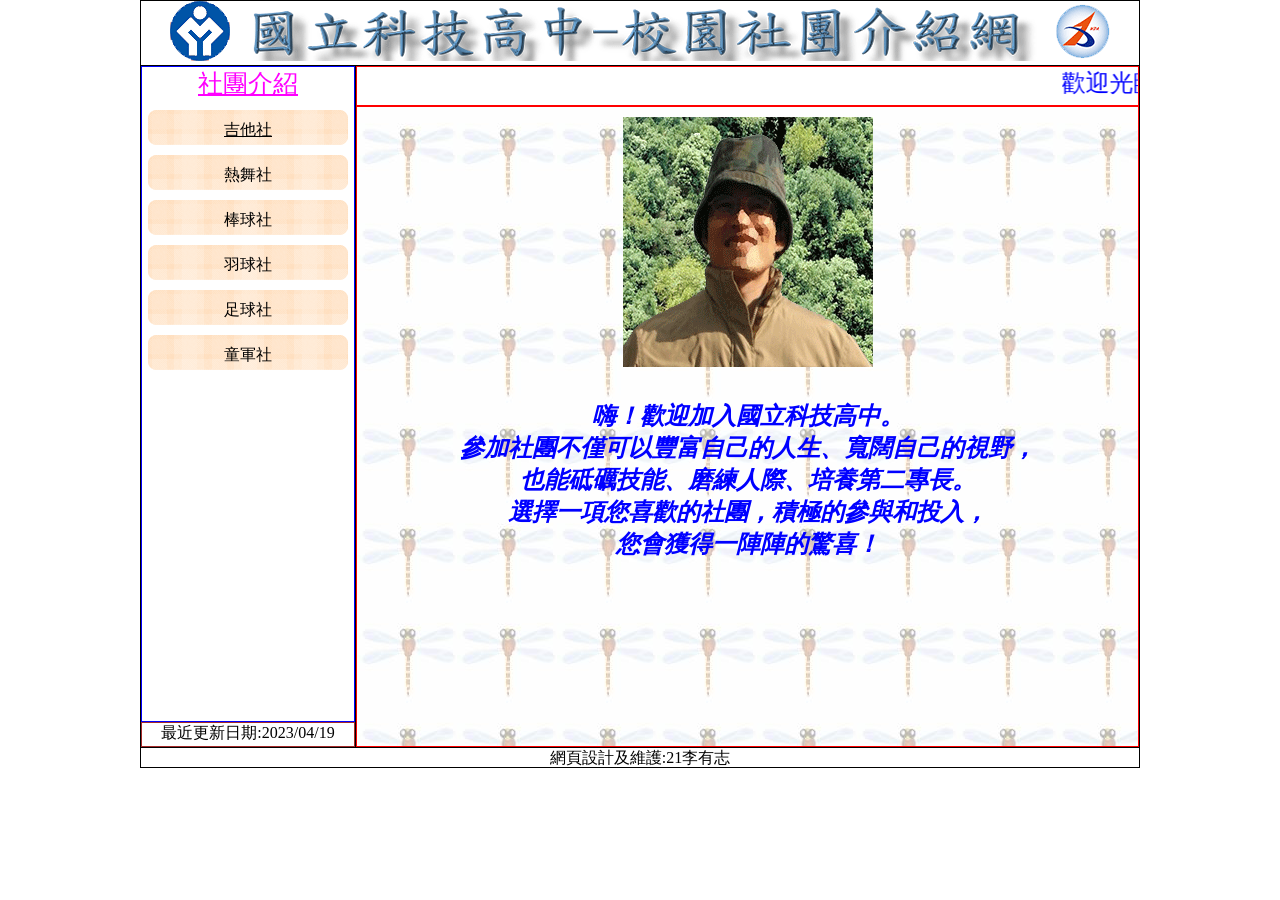
<file: index.html>
<!DOCTYPE html>
<html lang="en">

<head>
    <meta charset="UTF-8">
    <meta http-equiv="X-UA-Compatible" content="IE=edge">
    <meta name="viewport" content="width=device-width, initial-scale=1.0">
    <title>國立科技高中─校園社團介紹網</title>
    <link rel="stylesheet" href="./css/style.css">
</head>
<style>

</style>

<body>
    <div class="top">
        <a href="index.html"><img src="./img/logo.png" alt="國立科技高中校園社團介紹往" width="994px" height="60px"></a>

    </div>
    <div class="left">
        <div class="manu">
            <u class="manuh">社團介紹</u>
            <a href="./guitar_history.html" class="manuc" target="myname">吉他社</a>
            <a href="#">熱舞社</a>
            <a href="#">棒球社</a>
            <a href="#">羽球社</a>
            <a href="#">足球社</a>
            <a href="#">童軍社</a>

        </div>
        <div class="update">
            最近更新日期:2023/04/19
        </div>

    </div>
    <div class="right">
        <div class="marquee">
            <marquee behavior="" direction="">歡迎光臨校園社團介紹網，參觀後請支持社團活動並熱烈參與</marquee>
        </div>

        <div class="content">
            <iframe src="./main.html" frameborder="0" name="myname" id="iframeyoutube">546545</iframe>
        </div>
    </div>
    <div class="footer">網頁設計及維護:21李有志</div>

</body>

</html>
</file>
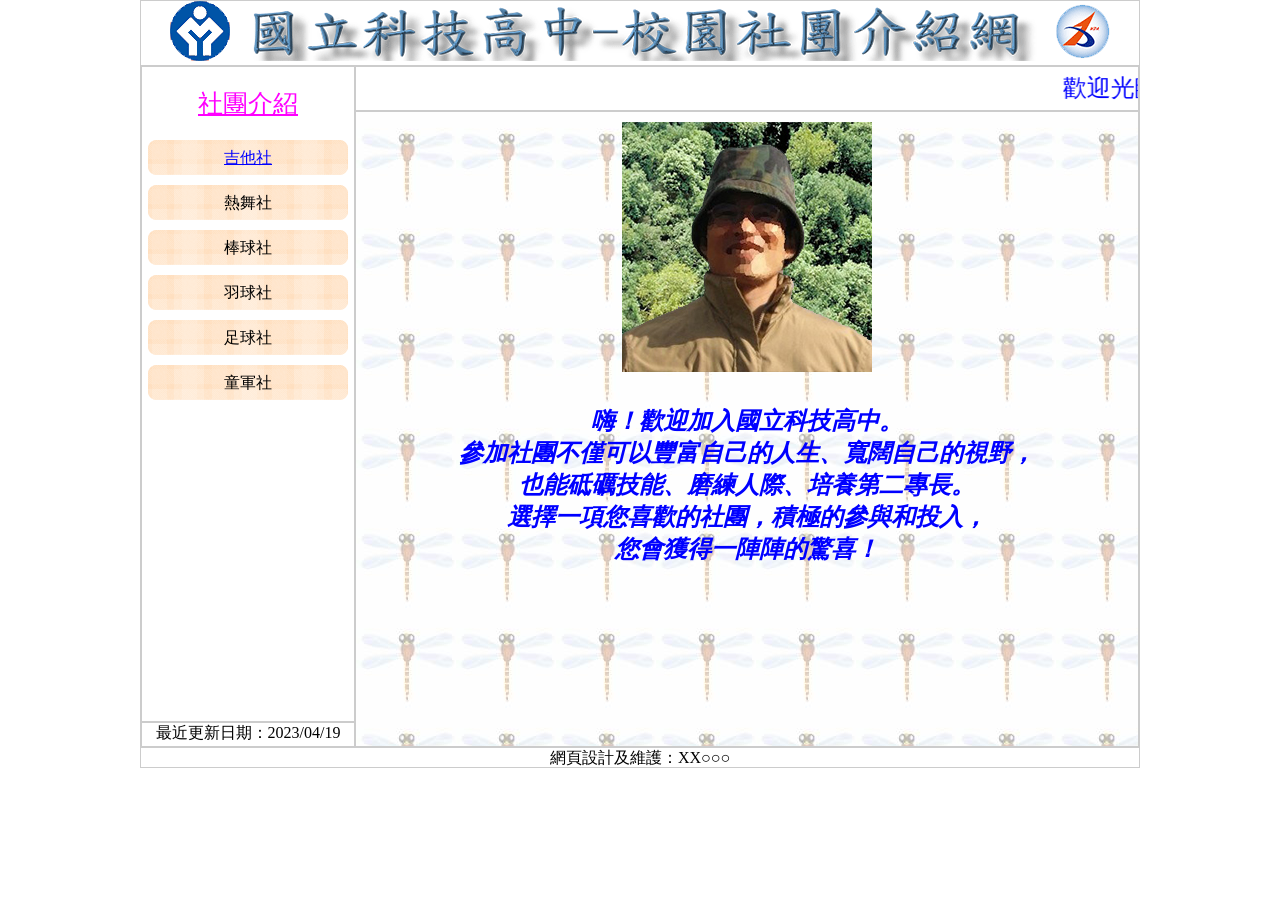
<file: web00-1611/web00/index.html>
<!DOCTYPE html>
<html lang="en">

<head>
    <meta charset="UTF-8">
    <meta http-equiv="X-UA-Compatible" content="IE=edge">
    <meta name="viewport" content="width=device-width, initial-scale=1.0">
    <title>國立科技高中─校園社團介紹網</title>
    <link rel="stylesheet" href="./css/style.css">
    <style>

    </style>
</head>

<body>
    <!-- div 無語意標籤 -->
    <!-- 有語意的標籤 -->
    <!-- 上面 -->
    <header class="top">
        <!-- top -->
        <a href="./index.html">
            <img src="./images/logo.png" alt="國立科技高中校園社團介紹網" width="994px" height="60px">
        </a>
    </header>

    <!-- 左邊 -->
    <aside class="aside">
        <!-- aside -->
        <nav class="menu">
            <div class="menu-header">
                社團介紹
                <!-- <br> -->
                <!-- <u>&nbsp;&nbsp;&nbsp;&nbsp;&nbsp;&nbsp;&nbsp;&nbsp;</u> -->
                <!-- <hr> -->
            </div>
            <!-- nav -->
            <!-- target iframe name="myName" -->
            <a href="./guitar_history.html" class="menu-btn" target="myName">吉他社</a>
            <a href="#">熱舞社</a>
            <a href="#">棒球社</a>
            <a href="#">羽球社</a>
            <a href="#">足球社</a>
            <a href="#">童軍社</a>
        </nav>
        <footer class="update">
            <!-- update -->
            最近更新日期：2023/04/19
        </footer>
    </aside>

    <!-- 右邊 -->
    <section class="section">
        <!-- section -->
        <header class="marquee">
            <marquee behavior="" direction="">
                歡迎光臨校園社團介紹網，參觀後請支持社團活動並熱烈參與
            </marquee>
        </header>
        <main class="content">
            <!-- content -->
            <!-- 增加name = "myName" -->
            <iframe src="./main.html" frameborder="0" name="myName"></iframe>
        </main>
    </section>

    <!-- 下面 -->
    <footer class="footer">
        網頁設計及維護：XX○○○
    </footer>



</body>

</html>
</file>
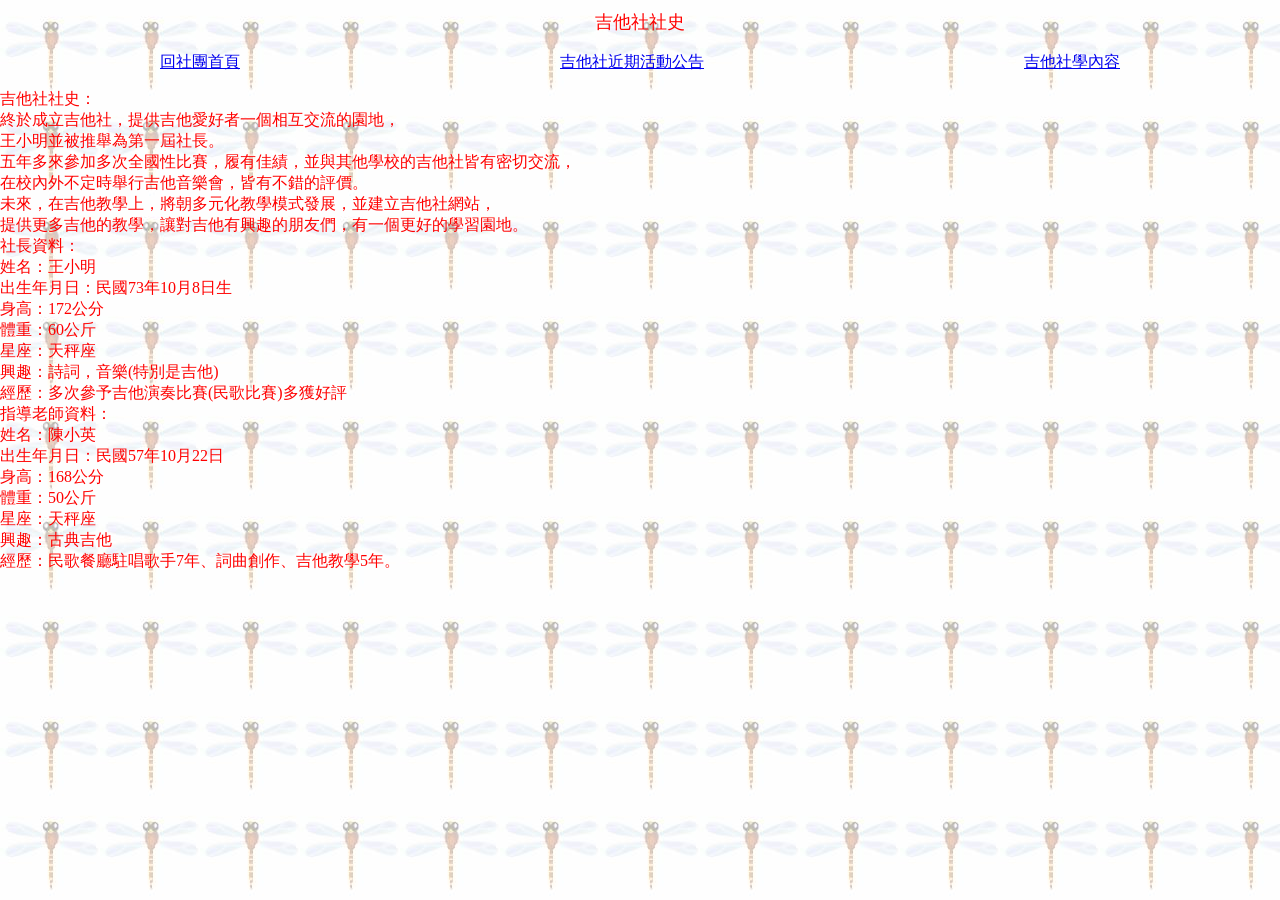
<file: guitar_history.html>
<!DOCTYPE html>
<html lang="en">

<head>
    <meta charset="UTF-8">
    <meta http-equiv="X-UA-Compatible" content="IE=edge">
    <meta name="viewport" content="width=device-width, initial-scale=1.0">
    <title>Document</title>
</head>
<style>
    body {
        margin: 0 auto;
        /* font-size: 24px; */
        /* text-align: center;
        color: blue;
        font-style: italic; */
        font-family: '標楷體';
        /* font-weight: bolder; */
        background-image: url(./img/0101.jpg);
        padding-top: 10px;
    }

    p {
        color: red;
        font-size: 16px;
    }

    nav {
        display: flex;
        justify-content: space-around;
    }

    header {
        font-size: 18px;
        text-align: center;
        color: red;
    }
</style>

<body>
    <header>吉他社社史</header>
    <br>
    <nav>
        <a href="./index.html" target="_top">回社團首頁</a>
        <a href="./guitar-event.html">吉他社近期活動公告</a>
        <a href="./guiter-lea.html">吉他社學內容</a>
    </nav>
    <p>
        吉他社社史：<br>
        終於成立吉他社，提供吉他愛好者一個相互交流的園地，<br>
        王小明並被推舉為第一屆社長。<br>
        五年多來參加多次全國性比賽，履有佳績，並與其他學校的吉他社皆有密切交流，<br>
        在校內外不定時舉行吉他音樂會，皆有不錯的評價。<br>
        未來，在吉他教學上，將朝多元化教學模式發展，並建立吉他社網站，<br>
        提供更多吉他的教學，讓對吉他有興趣的朋友們，有一個更好的學習園地。<br>

        社長資料：<br>
        姓名：王小明<br>
        出生年月日：民國73年10月8日生<br>
        身高：172公分<br>
        體重：60公斤<br>
        星座：天秤座<br>
        興趣：詩詞，音樂(特別是吉他)<br>
        經歷：多次參予吉他演奏比賽(民歌比賽)多獲好評<br>

        指導老師資料：<br>
        姓名：陳小英<br>
        出生年月日：民國57年10月22日<br>
        身高：168公分<br>
        體重：50公斤<br>
        星座：天秤座<br>
        興趣：古典吉他<br>
        經歷：民歌餐廳駐唱歌手7年、詞曲創作、吉他教學5年。<br>
    </p>


</body>

</html>
</file>
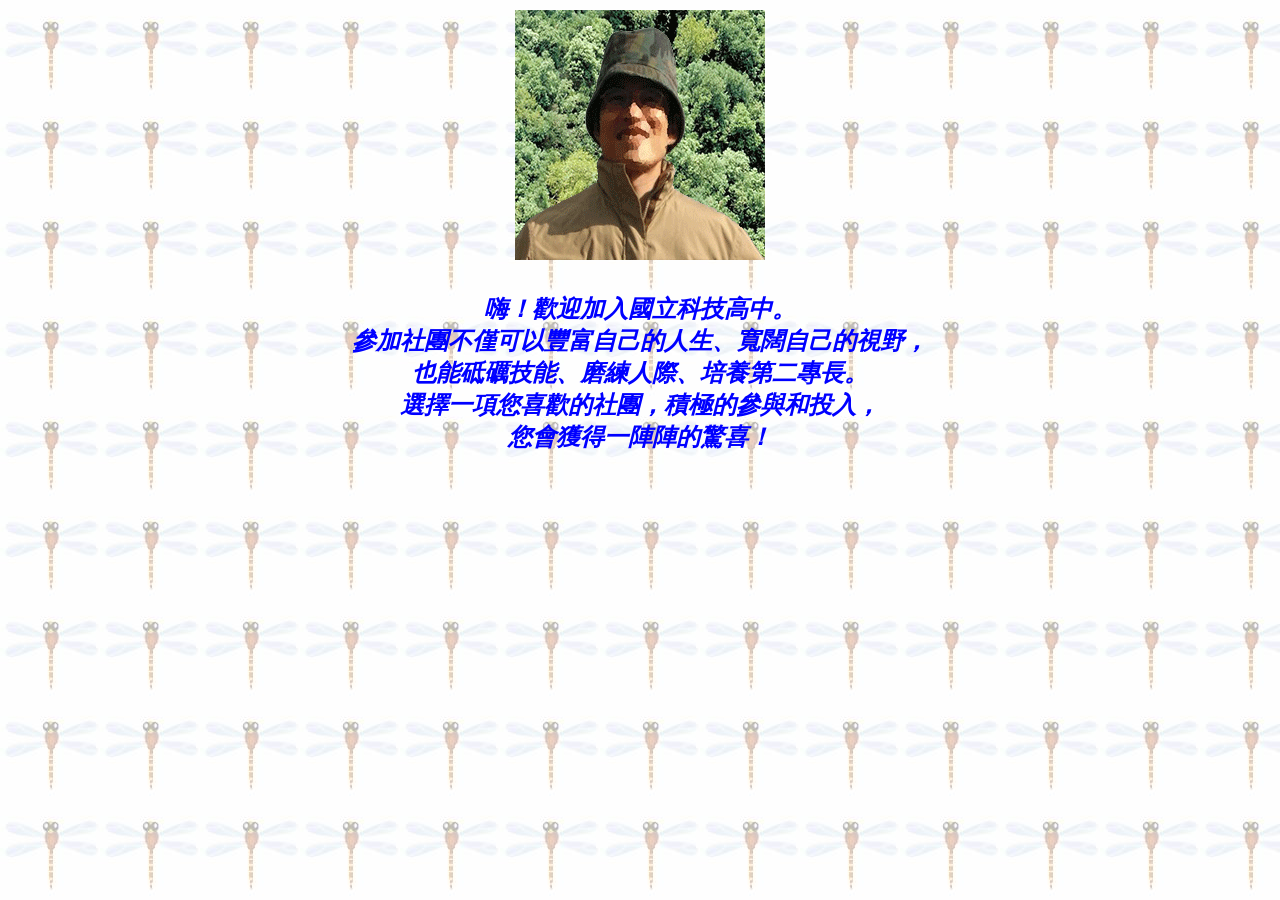
<file: main.html>
<!DOCTYPE html>
<html lang="en">

<head>
    <meta charset="UTF-8">
    <meta http-equiv="X-UA-Compatible" content="IE=edge">
    <meta name="viewport" content="width=device-width, initial-scale=1.0">
    <title>Document</title>
</head>
<style>
    body{
        margin: 0 auto;
        font-size: 24px;
        text-align: center;
        color: blue;
        font-style: italic;
        font-family: '標楷體';
        font-weight: bolder;
        background-image: url(./img/0101.jpg);
        padding-top: 10px;
    }
</style>

<body>
    <img src="./img/logo33.png" alt="">
    <br>
    <br>
    嗨！歡迎加入國立科技高中。<br>
    參加社團不僅可以豐富自己的人生、寬闊自己的視野，<br>
    也能砥礪技能、磨練人際、培養第二專長。<br>
    選擇一項您喜歡的社團，積極的參與和投入，<br>
    您會獲得一陣陣的驚喜！<br>
</body>

</html>
</file>
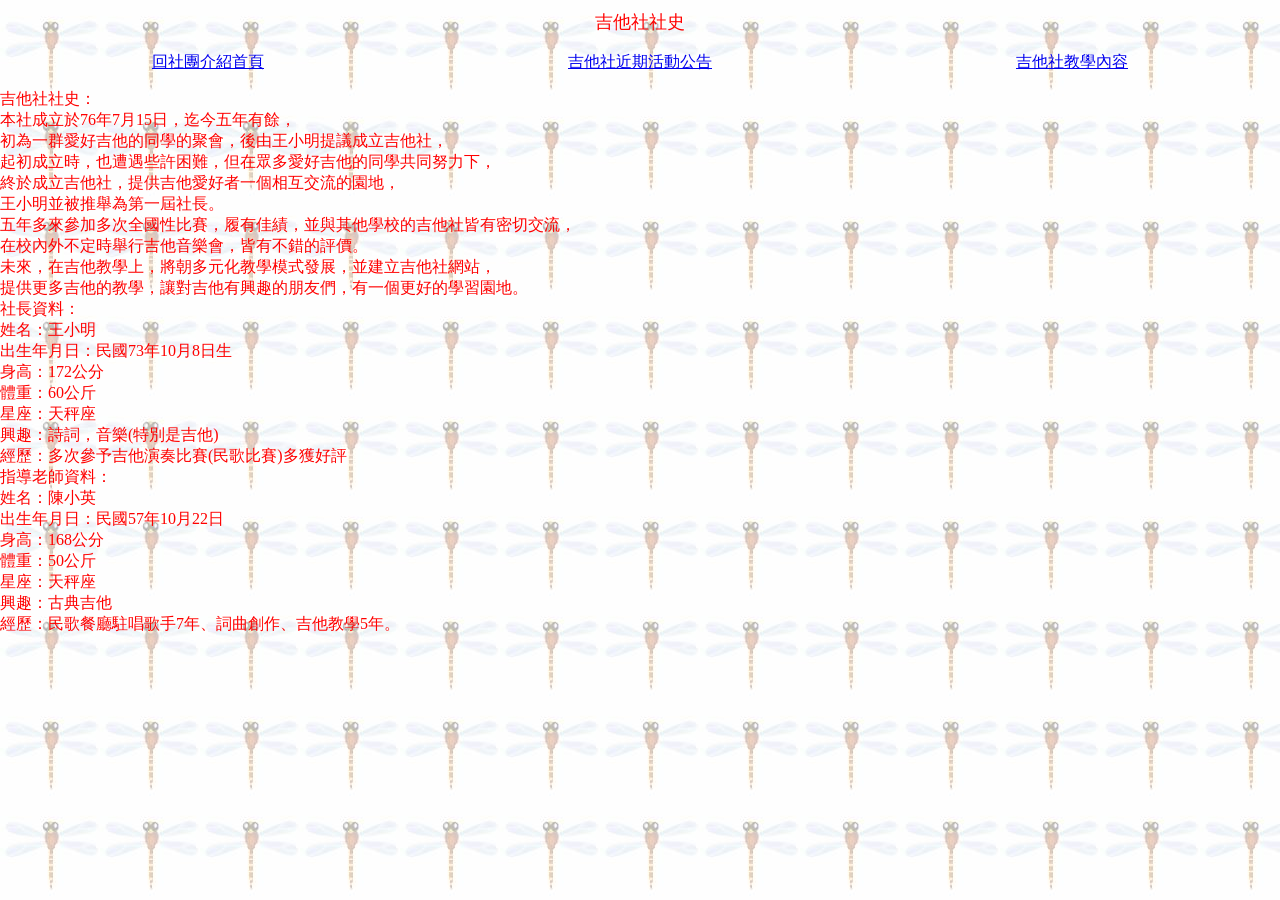
<file: web00-1611/web00/guitar_history.html>
<!DOCTYPE html>
<html lang="en">

<head>
    <meta charset="UTF-8">
    <meta http-equiv="X-UA-Compatible" content="IE=edge">
    <meta name="viewport" content="width=device-width, initial-scale=1.0">
    <title>Document</title>
    <style>
        body {
            margin: 0 auto;
            font-family: '標楷體';
            background-image: url('./images/0101.jpg');
            padding-top: 10px;

        }
        header{
            font-size: 18px;
            text-align: center;
            color: #FF0000;
        }
        nav{
            display: flex;
            justify-content: space-around;
        }
        p{
            color: #FF0000;
            font-size: 16px;
        }
    </style>
</head>

<body>
    <header>
        吉他社社史
    </header>
    <br>
    <nav>
        <!-- 回到最上層 target _top -->
        <a href="./index.html" target="_top">回社團介紹首頁</a>
        <a href="./guitar_event.html">吉他社近期活動公告</a>
        <a href="./guitar_learning.html">吉他社教學內容</a>
    </nav>

    <!-- shift + alt  -->
    <!-- select -->
    <!-- end -->
    <!-- br -->

    <!-- 1.select -->
    <!-- 2.shift + alt + i -->
    <p>
        吉他社社史：<br>
        本社成立於76年7月15日，迄今五年有餘，<br>
        初為一群愛好吉他的同學的聚會，後由王小明提議成立吉他社，<br>
        起初成立時，也遭遇些許困難，但在眾多愛好吉他的同學共同努力下，<br>
        終於成立吉他社，提供吉他愛好者一個相互交流的園地，<br>
        王小明並被推舉為第一屆社長。<br>
        五年多來參加多次全國性比賽，履有佳績，並與其他學校的吉他社皆有密切交流，<br>
        在校內外不定時舉行吉他音樂會，皆有不錯的評價。<br>
        未來，在吉他教學上，將朝多元化教學模式發展，並建立吉他社網站，<br>
        提供更多吉他的教學，讓對吉他有興趣的朋友們，有一個更好的學習園地。<br>

        社長資料：<br>
        姓名：王小明<br>
        出生年月日：民國73年10月8日生<br>
        身高：172公分<br>
        體重：60公斤<br>
        星座：天秤座<br>
        興趣：詩詞，音樂(特別是吉他)<br>
        經歷：多次參予吉他演奏比賽(民歌比賽)多獲好評<br>

        指導老師資料：<br>
        姓名：陳小英<br>
        出生年月日：民國57年10月22日<br>
        身高：168公分<br>
        體重：50公斤<br>
        星座：天秤座<br>
        興趣：古典吉他<br>
        經歷：民歌餐廳駐唱歌手7年、詞曲創作、吉他教學5年。<br>
    </p>


</body>

</html>
</file>
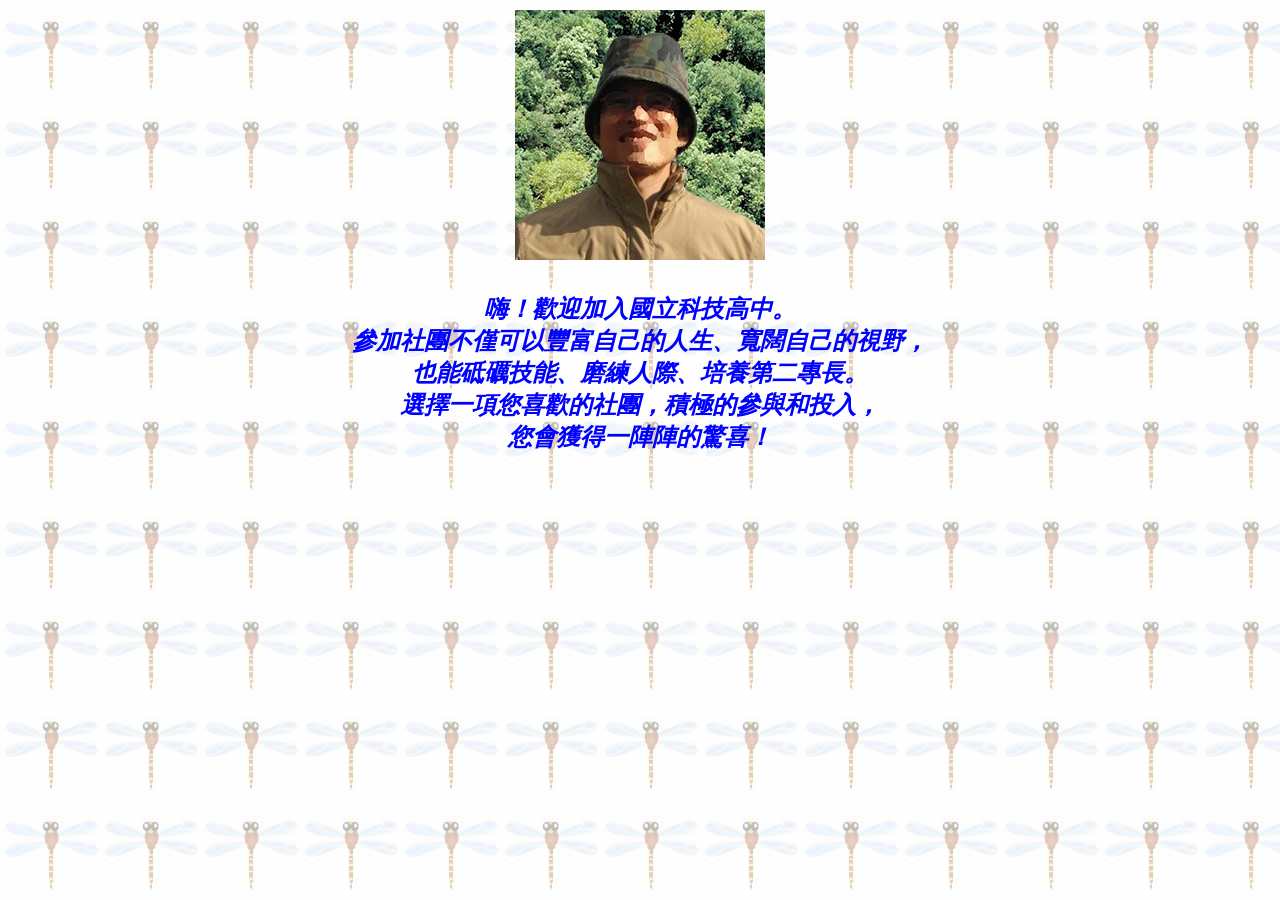
<file: web00-1611/web00/main.html>
<!DOCTYPE html>
<html lang="en">

<head>
    <meta charset="UTF-8">
    <meta http-equiv="X-UA-Compatible" content="IE=edge">
    <meta name="viewport" content="width=device-width, initial-scale=1.0">
    <title>Document</title>
    <style>
        body{
            margin: 0 auto;
            font-size: 24px;
            text-align: center;
            color: #0000FF;
            font-style: italic;
            font-family: '標楷體';
            font-weight: bold;
            background-image: url('./images/0101.jpg');
            padding-top: 10px;

        }
    </style>
</head>

<body>
    <img src="./images/0104.jpg" alt="">
    <br><br>
    嗨！歡迎加入國立科技高中。<br>
    參加社團不僅可以豐富自己的人生、寬闊自己的視野，<br>
    也能砥礪技能、磨練人際、培養第二專長。<br>
    選擇一項您喜歡的社團，積極的參與和投入，<br>
    您會獲得一陣陣的驚喜！<br>
</body>

</html>
</file>
<file: css/style.css>
* {
    box-sizing: border-box;
}

body {
    display: flex;
    width: 1024px;
    padding-left: 12px;
    padding-right: 12px;
    text-align: center;
    justify-content: center;
    flex-wrap: wrap;
    margin: auto;
}

.top {
    flex-basis: 1000px;
    height: 65px;
    border: 1px solid black;
    border-bottom: 0px;
}


.left {
    flex-basis: 215px;
    height: calc(768px - 65px - 20px);
    border: 1px solid black;
    border-right: 0px;
    display: flex;
    flex-direction: column;
    
}

.update{
    flex-basis: 25px;
    border: 1px solid brown;
    font-size: 16px;
    text-align: center;
    color: black;

}
.manu{
    flex-basis:calc(100% - 25px ) ;
    border: 1px solid blue;
    }

.manu > a {
    display: block;
    background-image: url(../img/menu1.png);
    width: 200px;
    height: 35px;
    margin: 10px auto;
    text-decoration: none;
    color: black;
    font-size: 16px;
    padding-top: 10px;
    font-family: "標楷體";
} 

.manu > a:hover{
    background-image: url(../img/menu2.png);
}


.manu > .manuc{
    text-decoration: underline;
}

.manuh{
    font-weight: 500;
    font-size: 25px;
    color: #ff00ff;
    margin: 10px auto;
    /* text-decoration: underline; */
}
.right{
    flex-basis: calc(100% - 215px);
    border:1px solid black;
    
    display: flex;
    flex-direction: column;
}



.marquee{
    flex-basis: 29px;
    border: 1px solid red;
    font-size: 24px;
    color: blue;
    font-family:"標楷體";
}
.content{
    flex-basis:calc(100% - 29px);
    border: 1px solid red;
}
.content > iframe{
    width: 100%;
    height: 100%;
}
.footer{
    flex-basis: 1000px;
    height: 20px;
    border:1px solid black;
    border-top: 0px;
    text-align: center;
    font-size: 16px;
    font-family: '標楷體';
    
}
</file>
<file: web00-1611/web00/css/style.css>
* {
    box-sizing: border-box;
    font-family: "標楷體";

}

body {
    /* 在body flex */
    display: flex;
    width: 1024px;
    height: 768px;
    padding: 0 12px;
    /* padding-left: 12px;
    padding-right: 12px; */
    margin: auto;
    text-align: center;
    justify-content: center;
    flex-wrap: wrap;
}

/* top */
.top {
    flex-basis: 1000px;
    height: 65px;
    border: 1px solid #ccc;
    border-bottom: 0px;
}

/* aside */
.aside {
    /* flexbox1 item */
    flex-basis: 215px;
    height: calc(768px - 65px - 20px);
    border: 1px solid #ccc;
    border-right: 0px;

    /* flexbox2 */
    /* container */
    display: flex;
    flex-direction: column;

}

.aside>.menu {
    /* height: calc(100% - 25px);    */
    flex-basis: calc(100% - 25px);
    border: 1px solid #ccc;
}

.menu > .menu-header{
    font-weight: 500;
    font-size: 25px;
    color: #FF00FF;
    margin: 20px auto;
    /*  */
    text-decoration: underline;
    /* text-decoration-color: black;
    text-underline-offset: 10px; */

}

.menu > a {
    /* inline 不會換行 */
    /* block width height 可調整 */

    /* display: inline-block; */
    display: block;
    background-image: url('../images/menu1.png');
    /* background-image: url('../images/menu_test.png'); */
    /* background-repeat: no-repeat; */
    /* width height menu1 圖片大小 200px 35px */
    width: 200px;
    height: 35px;
    margin: 10px auto;
    text-decoration: none;
    color: #000000;
    font-size: 16px;
    padding-top: 8px;
}

.menu > a:hover{
    background-image: url('../images/menu2.png');
}
.menu > .menu-btn{
    text-decoration: underline;
    color: #0000FF;
}



.aside>.update {
    /* height: 25px; */
    flex-basis: 25px;
    border: 1px solid #ccc;
    font-size: 16px;
    text-align: center;
}


/* section */
.section {
    flex-basis: calc(100% - 215px);
    border: 1px solid #ccc;

    display: flex;
    flex-direction: column;
}

.section>.marquee {
    /* height: 29px; */
    flex-basis: 29px;
    border: 1px solid #ccc;
    font-size: 24px;
    color: #0000FF;    
    padding-top: 5px;
    border-left: 0px;
}

.section>.content {
    /* height: calc(100% - 29px); */
    flex-basis: calc(100% - 29px);
    border: 1px solid #ccc;
    border-left: 0px;

}

.content > iframe{
    width: 100%;
    height: 100%;
}


/* footer */
.footer {
    flex-basis: 1000px;
    height: 20px;
    border: 1px solid #ccc;
    border-top: 0px;
    color: #000000;
    text-align: center;
    font-size: 16px;
}
</file>
